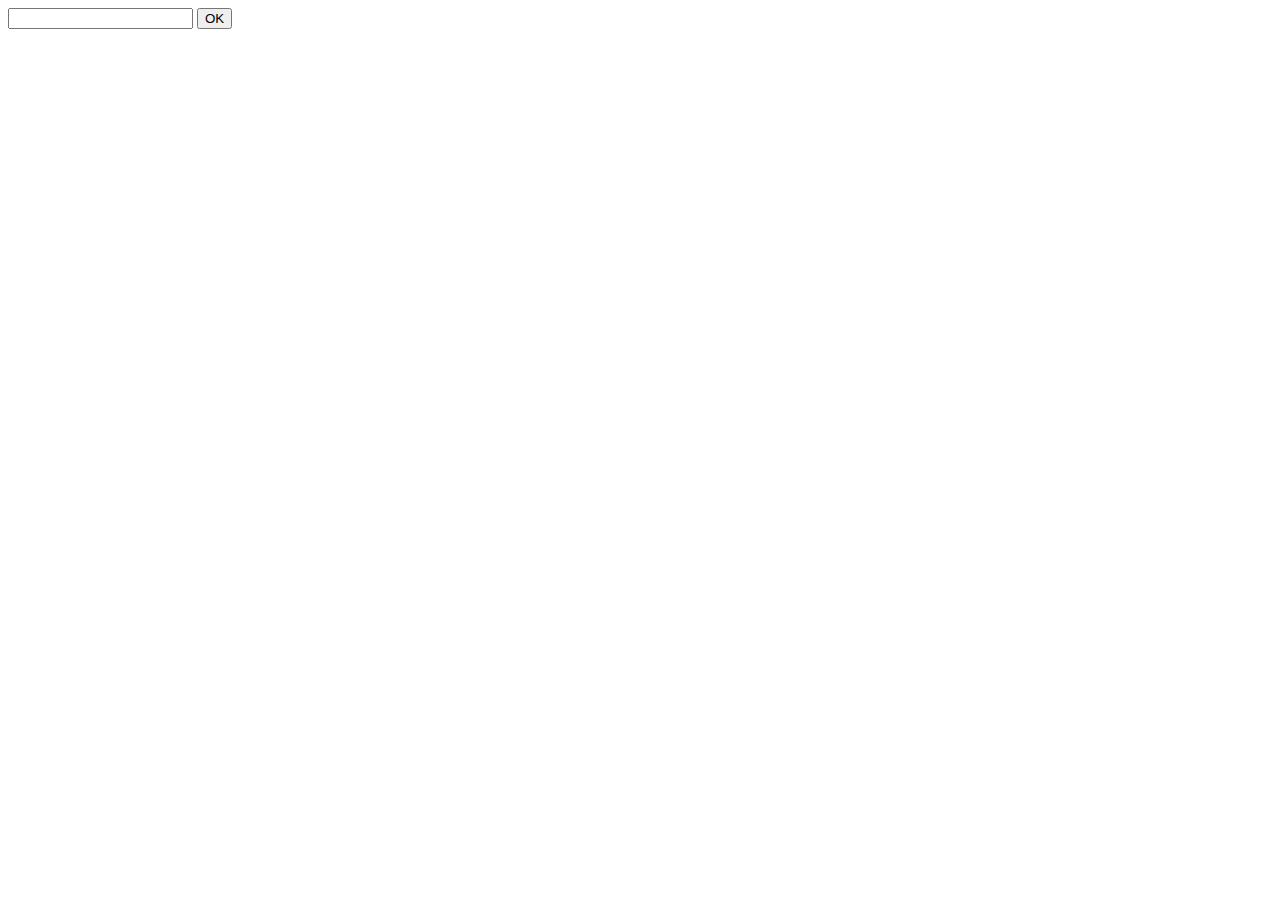
<file: dia2/exercicio1/index.html>
<!DOCTYPE html>

<html>
    <head>
        <meta charset="utf-8" />
        <title>Dia 2 - Exercício 1</title>
    </head>
    <body>
        <input type="text" id="texto" />
        <button type="button" onclick="mostrarTexto()">OK</button>
    
        <p style="font-size:20px;font-weight:bold;" id="output"></p>
        
        <script src="script.js"></script>
    </body>
</html>
</file>
